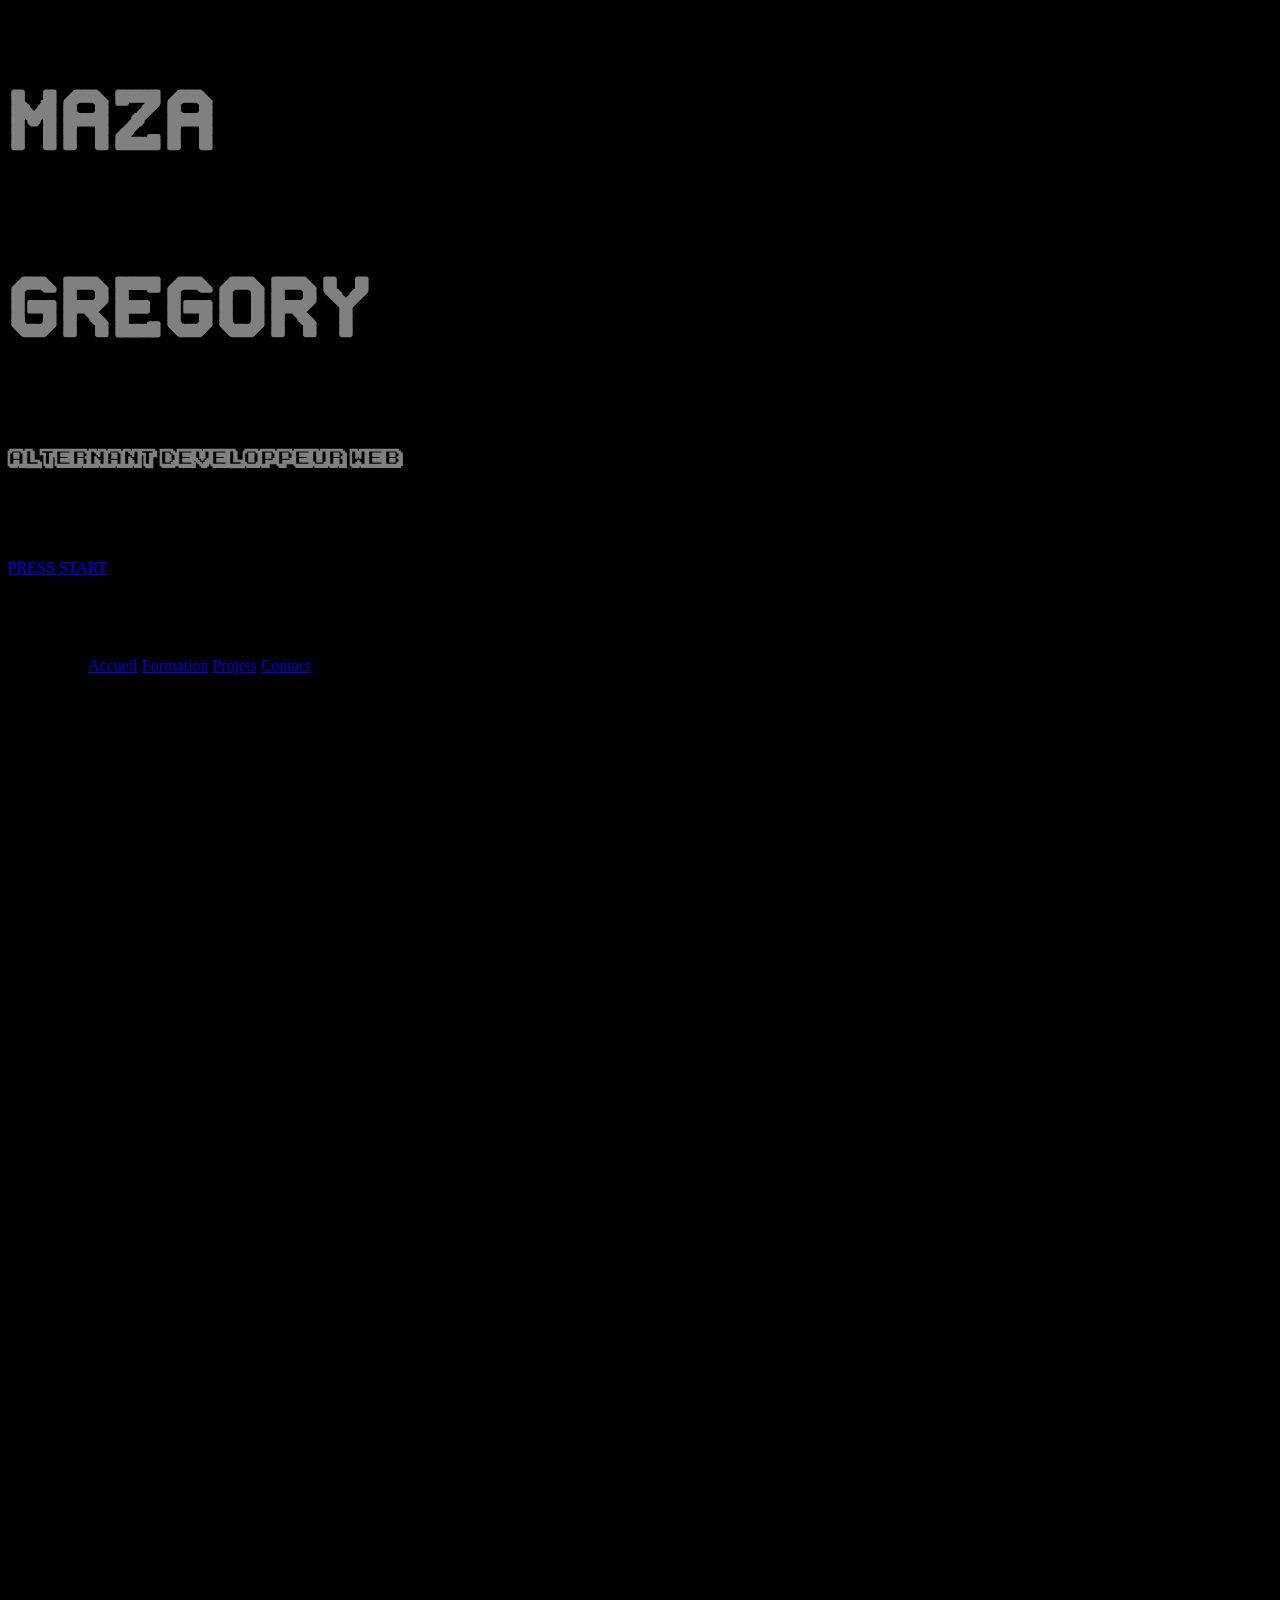
<file: index.html>
<!DOCTYPE html>
<html lang="fr">

<head>
    <meta charset="UTF-8">
    <meta name="viewport" content="width=device-width, initial-scale=1.0">
    <title>Maza Greg</title>
    <link rel="stylesheet" href="https://cdn.jsdelivr.net/npm/bootstrap@4.6.0/dist/css/bootstrap.min.css" integrity="sha384-B0vP5xmATw1+K9KRQjQERJvTumQW0nPEzvF6L/Z6nronJ3oUOFUFpCjEUQouq2+l" crossorigin="anonymous">
    <link href="aos/aos.css" rel="stylesheet">
    <link rel="stylesheet" type="text/css" href="css/Style.css">
</head>

<body>
    <header>
        <section>
            <div class="text-center">
                <h1 class="text-center text-light mt-5" data-aos="fade-right" data-aos-duration="1000">Maza</h1>
                <h1 class="text-center text-light" data-aos="fade-left" data-aos-duration="1000">Gregory</h1>
                <h3 class="text-center text-white plop" data-aos="flip-up" data-aos-duration="1000" data-wow-delay="2s">Alternant Developpeur web</h3><br><br><br><br>

                <a class="btn btn-primary btn-lg" href="#greg" role="button">PRESS START</a>
            </div>
        </section>
    </header>
    <nav class="text-center site-header sticky-top py-1" data-aos="zoom-in" data-aos-duration="1000">
        <div class="container">
            <a href="index.html" class="btn btn-dark mb-2">Accueil</a>
            <a href="#formation" class="btn btn-dark mb-2">Formation</a>
            <a href="#projets" class="btn btn-dark mb-2">Projets</a>
            <a href="#contact" class="btn btn-dark mb-2">Contact</a>
        </div>
    </nav>
    <section>
        <div class="container" id="greg">
            <div class="row gap100">
                <div class="col-md-6" data-aos="fade-up" data-aos-duration="1000">
                    <h2>Hello !</h2><br>
                    <p>Actuellement étudiant de la promotion 2022 avec le "Campus numérique in the alps", pour la session "Développeur WEB".</p><br>
                    <p>J'ai avant ça été technicien analyste informatique prestataire pour THALES , ce qui m'a permis d'acquérir une expérience en ce qui concerne l'esprit d'équipe , la rigueur et la relation client. J'ai aussi joué le rôle de formateur
                        pour les nouveaux analystes fraîchement intégré à nos équipes afin qu'il se sentent dans de bonnes conditions.</p> <br>
                    <p>Je n’ai pas peur de me salir les mains comme on dit. J’ai toujours fait en sorte de persévérer dans les domaines qui pouvaient être passionnants à mes yeux.</p> <br>
                    <p>Étant musicien autodidacte, j’ai passé des heures à chercher comment améliorer mon expérience via des cours sur internet, en achetant des livres, en partageant avec d’autres musiciens ou même simplement en regardant et analysant des
                        vidéos.
                    </p> <br>
                    <p>J’y retrouve le même engouement avec le développement : le plaisir et la gratitude de réussir, l’envie d’aller toujours plus loin dans l’apprentissage. L’esprit d’équipe est un élément important à mes yeux, j’aime me rendre utile et
                        le partage de savoir est un véritable atout pour la réussite d’une entreprise.</p> <br>
                    <p>Le chemin ne sera certainement pas facile, mais je continuerai d’avancer quoi qu’il arrive.</p>
                </div>
                <div class="col-md-6" data-aos="fade-left" data-aos-duration="1000">
                    <img src="images/greg2.jpg" class="img-fluid" alt="photo de profil">
                </div>
            </div>
        </div>
    </section>
    <section class=" bg-light text-dark">
        <div class="container">
            <div class="row gap100">

                <div class="col-md-4" data-aos="fade-left" data-aos-duration="2500" id="formation">
                    <img src="images/campus2.png" class="img-fluid" alt="photo de profil">
                </div>
                <div class="col-md-1">

                </div>
                <div class="col-md-7 text-right" data-aos="fade-up" data-aos-duration="2500">
                    <h2>Formation</h2>
                    <p>15 ! c'est le nombre d'étudiants qui ont été retenus afin d'intégrer la formation "développeur WEB" du campus numérique de Valence.</p><br>
                    <p>18 mois de formation, 6 mois au campus et 12 mois en alternance.</p><br>
                    <p>Pendant cette formation nous allons rencontrer différents modules: HTML5, CSS3, BOOTSTRAP, les bases de données mySql et mariadb, Le langage PHP avec son framework LARAVEL ainsi que du Javascript.</p><br>
                    <p>D'autres choses seront vu également tel que du Graphisme UI/UX, installation de Linux, des cours sur le système et réseaux, travailler avec la méthode AGILE et l'utilisation de GIT & GITHUB qui nous permet de faire du versionnage de
                        nos projets.
                    </p>
                </div>

            </div>
        </div>
    </section>
    <section>
        <div class="container" id="projets">
            <div class="row gap100">
                <div class="col-md-6" data-aos="fade-right" data-aos-duration="2500">
                    <h2>Les projets</h2>
                    <p>Si je devais résumer en une phrase l’idée que j’ai du métier : «VERS L’INFINI ET AU-DELÀ !» comme dirait un certain ami de mes enfants. On y trouve un éventail de possibilités immenses, un apprentissage de compétences quasi sans limite
                        où l’ennui est sûrement inexistant pour une personne ayant l’envie d’y consacrer sa vie professionnelle. Ayant vécu déceptions et expériences sans grand intérêt, je cherche maintenant et avant tout une stabilité dans un domaine
                        enrichissant, passionnant, qui me servira pour avancer concrètement vers un projet final qui sera pour ma part l’épanouissement d’une vie.</p>
                </div>
                <div class="col-md-6" data-aos="fade-down" data-aos-duration="2500">
                    <img src="images/work.jpg" class="img-fluid" alt="photo de profil">
                </div>
            </div>
        </div>
    </section>
    <br>


    <div class="container" data-aos="fade-up" data-aos-duration="2500">
        <h2>My little world</h2>
        <div id="demo" class="carousel slide carousel-fade" data-ride="carousel">
            <!-- Indicateurs -->
            <ul class="carousel-indicators">
                <li data-target="#demo" data-slide-to="0" class="active"></li>
                <li data-target="#demo" data-slide-to="1"></li>
                <li data-target="#demo" data-slide-to="2"></li>
                <li data-target="#demo" data-slide-to="3"></li>
                <li data-target="#demo" data-slide-to="4"></li>
                <li data-target="#demo" data-slide-to="5"></li>
                <li data-target="#demo" data-slide-to="6"></li>
                <li data-target="#demo" data-slide-to="7"></li>
            </ul>

            <!-- Carrousel -->
            <div class="carousel-inner">
                <div class="carousel-item active" data-interval="5000">
                    <img src="images/dev.jpg" alt="Carrousel slide 1" class="d-block w-100">
                </div>
                <div class="carousel-item" data-interval="5000">
                    <img src="images/gaming.jpg" alt="Carrousel slide 2" class="d-block w-100">
                </div>
                <div class="carousel-item" data-interval="5000">
                    <img src="images/echecmat.jpg" alt="Carrousel slide 3" class="d-block w-100">
                </div>
                <div class="carousel-item" data-interval="5000">
                    <img src="images/guitar.jpg" alt="Carrousel slide 3" class="d-block w-100">
                </div>
                <div class="carousel-item" data-interval="5000">
                    <img src="images/math.jpg" alt="Carrousel slide 3" class="d-block w-100">
                </div>
                <div class="carousel-item" data-interval="5000">
                    <img src="images/rugby1.jpg" alt="Carrousel slide 3" class="d-block w-100">
                </div>
                <div class="carousel-item" data-interval="5000">
                    <img src="images/moto.jpg" alt="Carrousel slide 3" class="d-block w-100">
                </div>
                <div class="carousel-item" data-interval="5000">
                    <img src="images/moon.jpg" alt="Carrousel slide 3" class="d-block w-100">
                </div>
            </div>
            <!-- Contrôles -->
            <a class="carousel-control-prev" href="#demo" role="button" data-slide="prev">
                <span class="carousel-control-prev-icon" aria-hidden="true"></span>
                <span class="sr-only">Précédent</span>
            </a>
            <a class="carousel-control-next" href="#demo" role="button" data-slide="next">
                <span class="carousel-control-next-icon" aria-hidden="true"></span>
                <span class="sr-only">Suivant</span>
            </a>
        </div>
    </div>
    <br><br><br><br>

    <footer>

        <section class=" bg-light text-dark">

            <div class="container" id="contact">
                <div class="row gap100">


                    <div class="col-md-1">

                    </div>
                    <div class="col-md-12 text-right" data-aos="fade-up" data-aos-duration="2500">
                        <h2>Contact</h2>
                        <div data-aos="fade-up" data-aos-duration="3000">
                            <a href="mailto:maza.gregory46@gmail.com" target="_blank"><img src="images/MAILNEW.png" alt="maza.gregory46@gmail.com" title="Oui tu peux m'envoyer un message quand tu veux"></a>
                            <a href="https://www.facebook.com/greg.mazaFortysix" target="_blank"><img src="images/FBLOGO.png" title="FACEBOOK"></a>
                            <a href="https://www.instagram.com/?hl=fr" target="_blank"><img src="images/INSTALOGO.png" title="INSTAGRAM"></a>
                            <a href="https://www.linkedin.com/in/gr%C3%A9gory-maza-151097207/" target="_blank"><img src="images/linkedin2.png" title="LINKEDIN"></a>
                        </div>
                    </div>

                </div>
            </div>
            <br><br>
        </section>
    </footer>
    <!-- jQuery first, then Popper.js, then Bootstrap JS -->
    <script src="https://code.jquery.com/jquery-3.5.1.slim.min.js" integrity="sha384-DfXdz2htPH0lsSSs5nCTpuj/zy4C+OGpamoFVy38MVBnE+IbbVYUew+OrCXaRkfj" crossorigin="anonymous"></script>
    <script src="https://cdn.jsdelivr.net/npm/bootstrap@4.6.0/dist/js/bootstrap.bundle.min.js" integrity="sha384-Piv4xVNRyMGpqkS2by6br4gNJ7DXjqk09RmUpJ8jgGtD7zP9yug3goQfGII0yAns" crossorigin="anonymous"></script>
    <script src="aos/aos.js "></script>
    <script>
        AOS.init();
    </script>
    <script>
        $('.carousel').carousel({
            pause: "null"

        })
        $('.carousel').carousel({
            interval: 5000

        })
    </script>

</body>

</html>
</file>
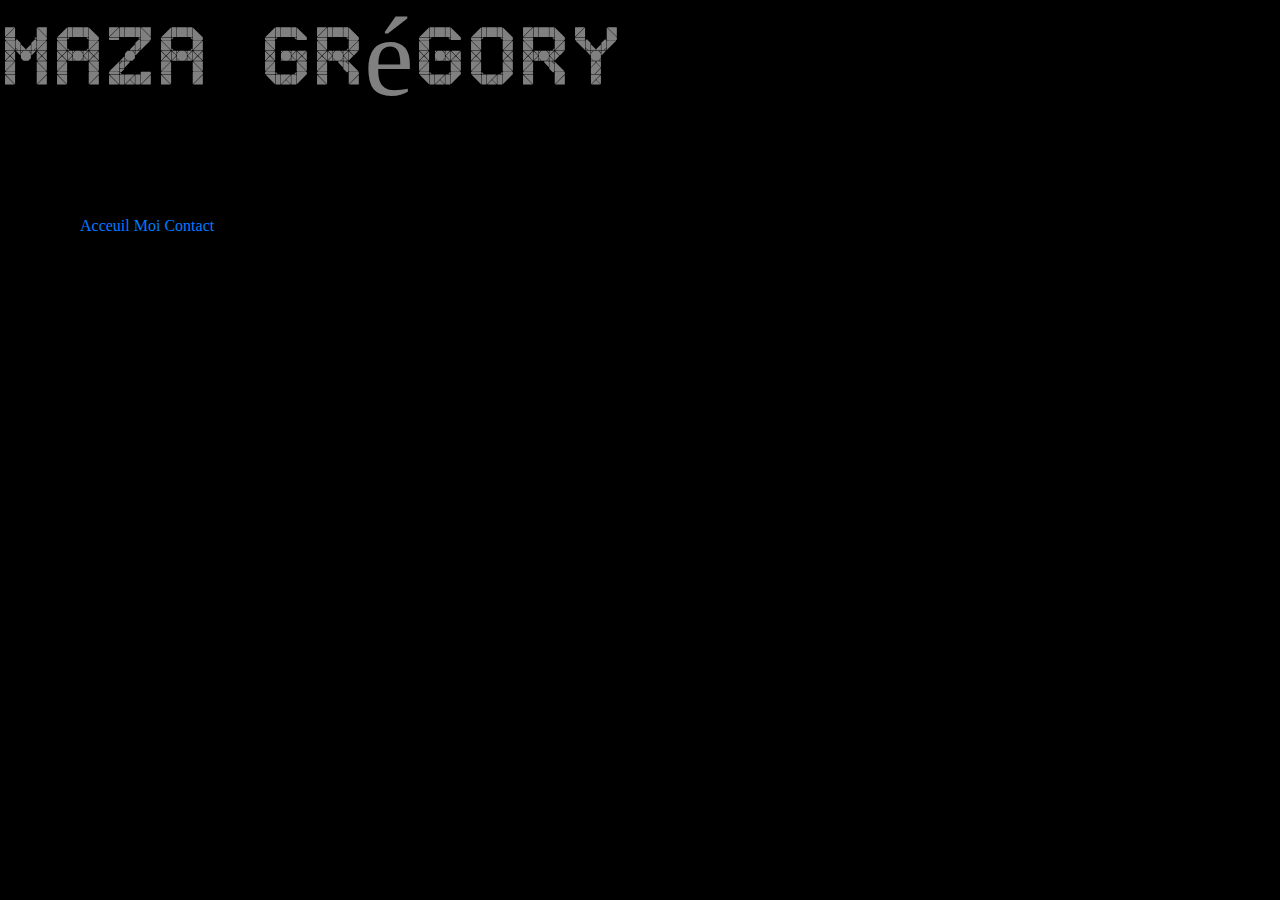
<file: contact.html>
<!DOCTYPE html>
<html lang="fr">

<head>
    <meta charset="UTF-8">
    <meta name="viewport" content="width=device-width, initial-scale=1.0">
    <title>Maza Greg</title>
    <link rel="stylesheet" href="https://stackpath.bootstrapcdn.com/bootstrap/4.4.1/css/bootstrap.min.css" integrity="sha384-Vkoo8x4CGsO3+Hhxv8T/Q5PaXtkKtu6ug5TOeNV6gBiFeWPGFN9MuhOf23Q9Ifjh" crossorigin="anonymous">
    <link rel="stylesheet" type="text/css" href="css/Style.css">
</head>

<body>
    <header>
        <div>
            <h1>MAZA Grégory</h1>
        </div>
        <nav>
            <a href="index.html">Acceuil</a>
            <a href="hobbies.html">Moi</a>
            <a href="contact.html">Contact</a>
        </nav>
    </header>

    <!-- jQuery first, then Popper.js, then Bootstrap JS -->
    <script src="https://code.jquery.com/jquery-3.4.1.slim.min.js" integrity="sha384-J6qa4849blE2+poT4WnyKhv5vZF5SrPo0iEjwBvKU7imGFAV0wwj1yYfoRSJoZ+n" crossorigin="anonymous"></script>
</body>

</html>
</file>
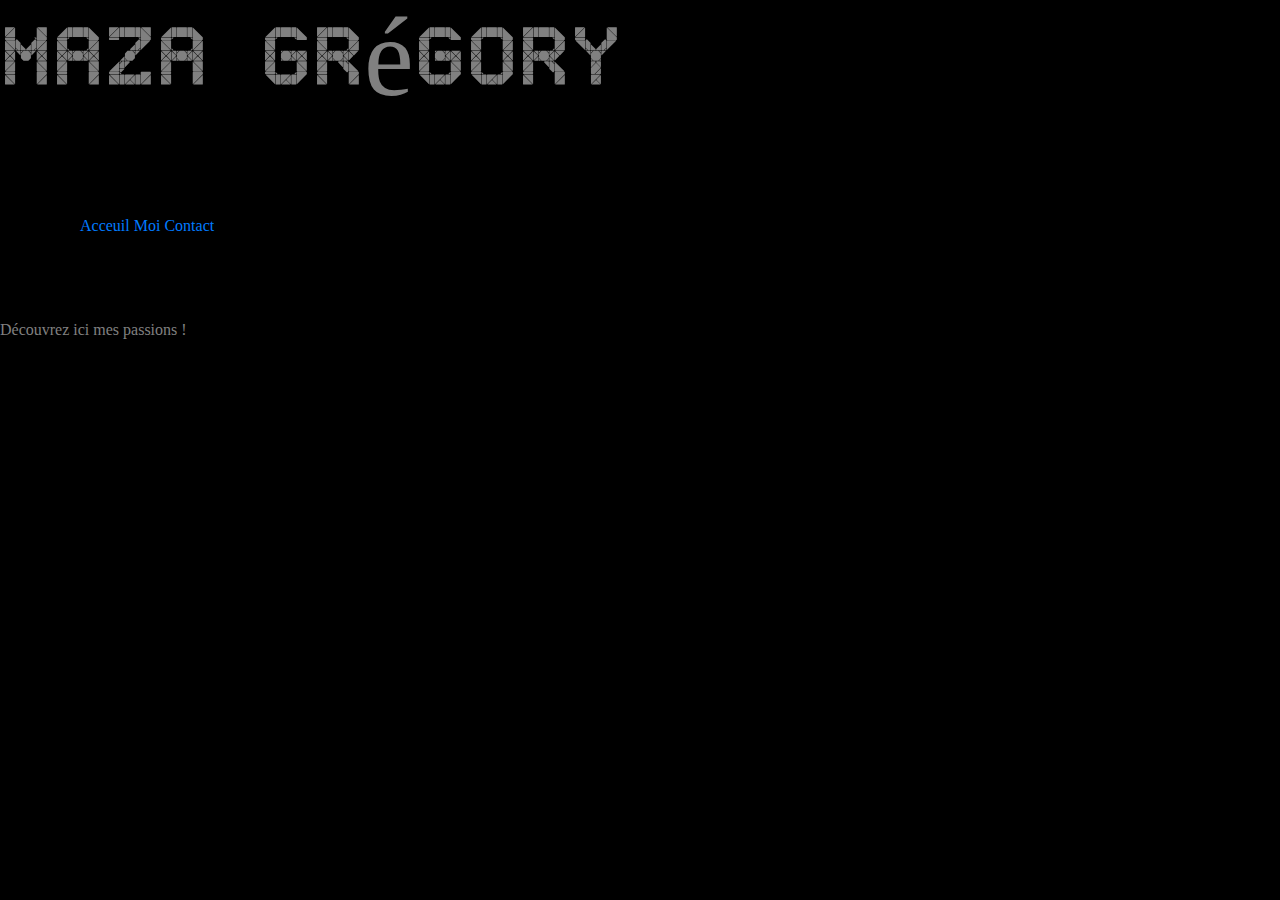
<file: hobbies.html>
<!DOCTYPE html>
<html lang="fr">

<head>
    <meta charset="UTF-8">
    <meta name="viewport" content="width=device-width, initial-scale=1.0">
    <title>Maza Greg</title>
    <link rel="stylesheet" href="https://stackpath.bootstrapcdn.com/bootstrap/4.4.1/css/bootstrap.min.css" integrity="sha384-Vkoo8x4CGsO3+Hhxv8T/Q5PaXtkKtu6ug5TOeNV6gBiFeWPGFN9MuhOf23Q9Ifjh" crossorigin="anonymous">
    <link rel="stylesheet" type="text/css" href="css/Style.css">
</head>

<body>
    <header>
        <div>
            <h1>MAZA Grégory</h1>
        </div>
        <nav>
            <a href="index.html">Acceuil</a>
            <a href="hobbies.html">Moi</a>
            <a href="contact.html">Contact</a>
        </nav>
    </header>
    <div>
        <p>Découvrez ici mes passions !</p>
    </div>

    <!-- jQuery first, then Popper.js, then Bootstrap JS -->
    <script src="https://code.jquery.com/jquery-3.4.1.slim.min.js" integrity="sha384-J6qa4849blE2+poT4WnyKhv5vZF5SrPo0iEjwBvKU7imGFAV0wwj1yYfoRSJoZ+n" crossorigin="anonymous"></script>
</body>

</html>
</file>
<file: css/Style.css>
body {
    background-color: rgb(0, 0, 0);
    font-family: verdana;
    color: grey;
}

h1 {
    font-size: 7em;
    /*font-weight: bold;*/
    font-family: oohbahn;
}

img {
    float: left;
    margin: 3em;
}

h2 {
    font-family: oohbahn;
    font-size: 4em;
}

p {}

nav {
    margin: 5em;
}

h3 {
    font-family: karmatic;
}

#photo-droite {}

.gap100 {
    padding: 70px 0px;
}

.plop {
    animation-duration: .8s;
    animation-name: clignoter;
    animation-iteration-count: infinite;
    transition: none;
}

@keyframes clignoter {
    0% {
        opacity: 1;
    }
    40% {
        opacity: 0;
    }
    100% {
        opacity: 1;
    }
}


/*------------------- FONTS ------------------------ */

@font-face {
    font-family: 'oohbahn';
    src: url('../fonts/oohbahn-regular-webfont.woff2') format('woff2'), url('fonts/oohbahn/oohbahn-regular-webfont.woff') format('woff');
    font-weight: normal;
    font-style: normal;
}

@font-face {
    font-family: 'pressstart';
    src: url('../fonts/pressstart2p-regular-webfont.woff2') format('woff2'), url('fonts/pressstart/pressstart2p-regular-webfont.woff') format('woff');
    font-weight: normal;
    font-style: normal;
}

@font-face {
    font-family: 'karmatic';
    src: url('../fonts/ka1-webfont.woff2') format('woff2'), url('../fonts/ka1-webfont.woff') format('woff');
    font-weight: normal;
    font-style: normal;
}
</file>
